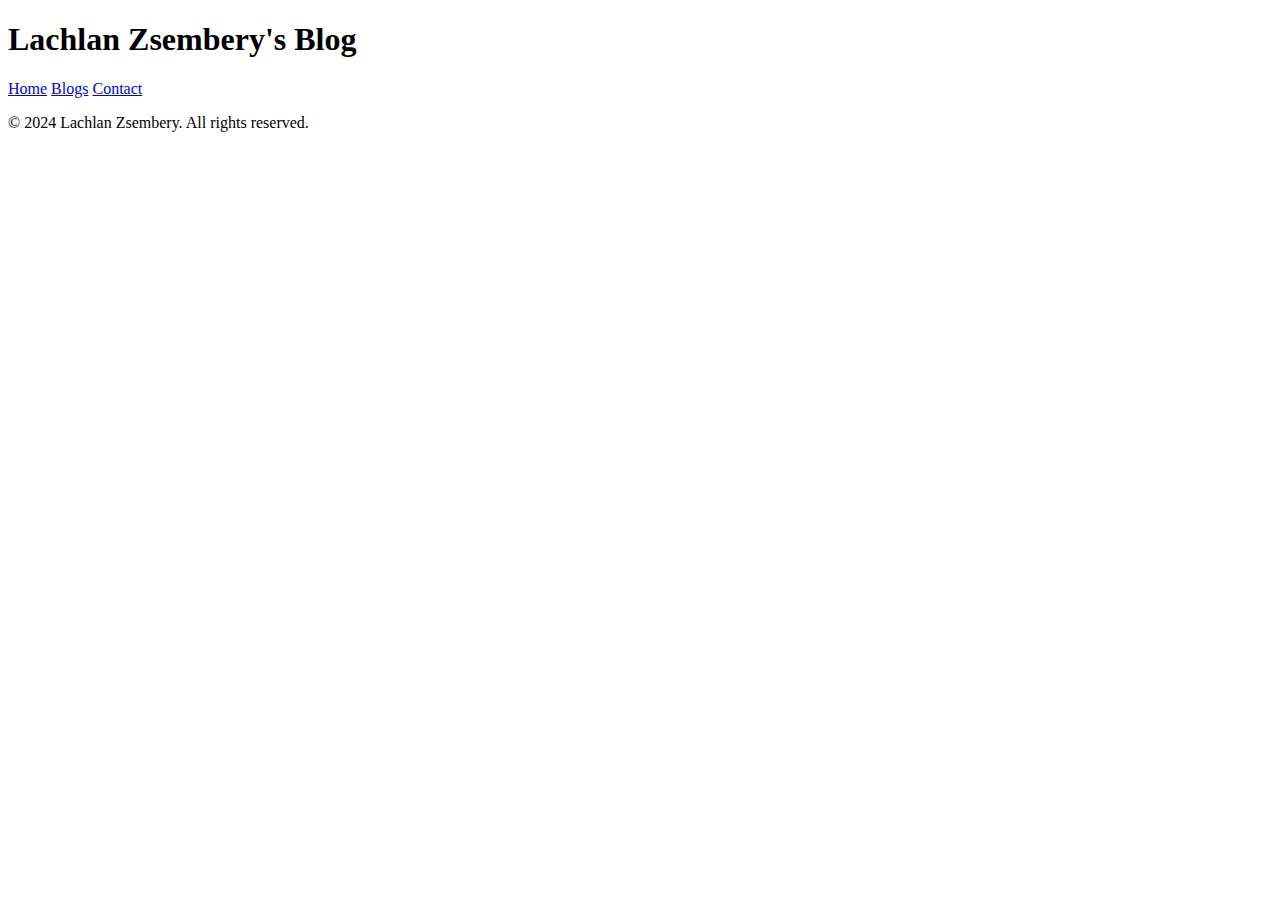
<file: index.html>
<!DOCTYPE html>
<html lang="en">
<head>
    <meta charset="UTF-8">
    <meta name="viewport" content="width=device-width, initial-scale=1.0">
    <title>Lachlan Zsembery's Blog</title>
    <link rel="stylesheets" href="styles.css">
</head>
<body>

<header>
    <h1>Lachlan Zsembery's Blog</h1>
</header>

<nav>
    <a href="index.html">Home</a>
    <a href="blogs.html">Blogs</a>
    <a href="contact.html">Contact</a>
</nav>

<footer>
    <p>&copy; 2024 Lachlan Zsembery. All rights reserved.</p>
</footer>

</body>
</html>
</file>
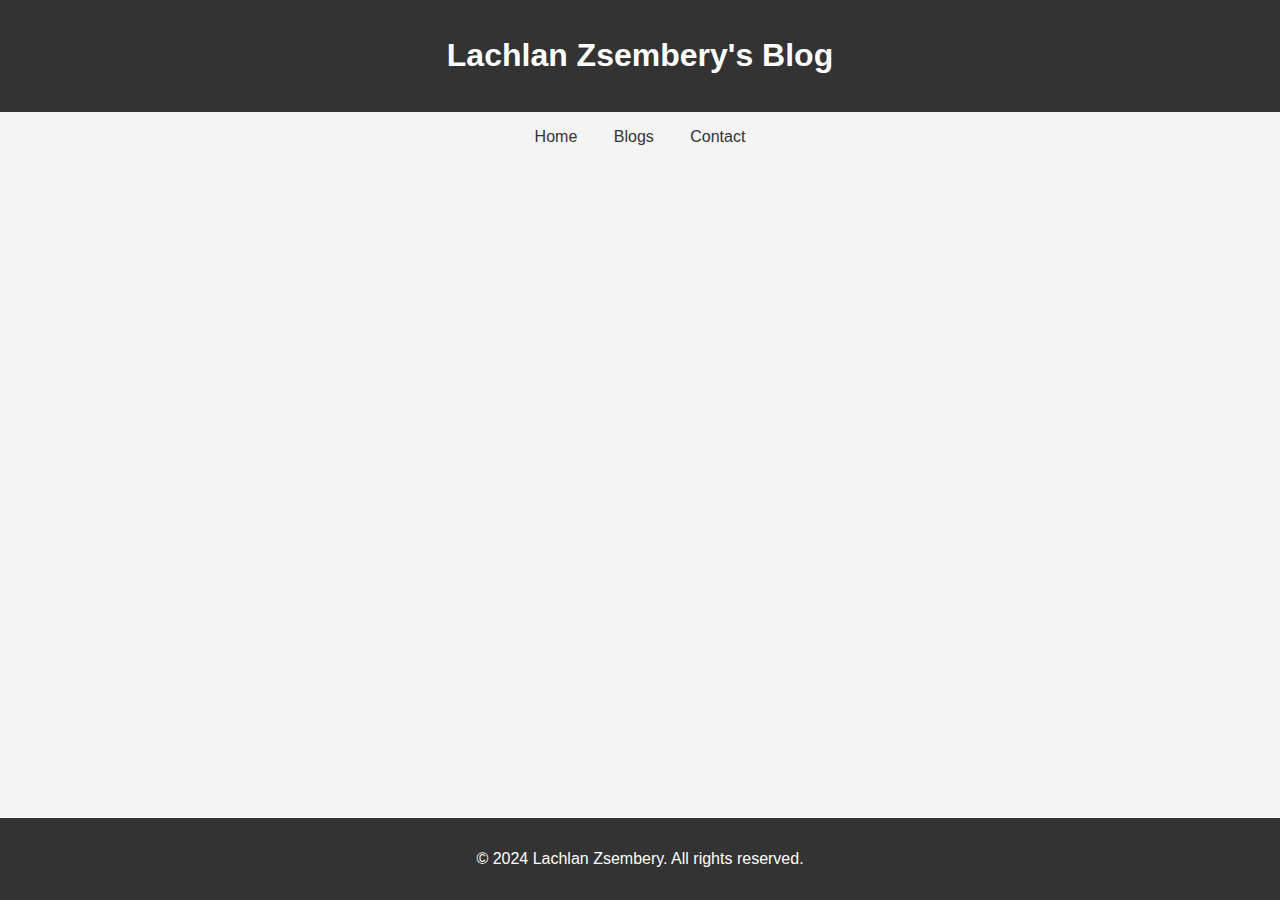
<file: blogs.html>
<!DOCTYPE html>
<html lang="en">
<head>
	<meta charset="UTF-8">
	<meta name="viewport" content="width=device-width, initial-scale=1.0">
	<title>Blogs</title>
	<style>
        body {
            font-family: Arial, sans-serif;
            margin: 0;
            padding: 0;
            background-color: #f4f4f4;
        }
        header {
            background-color: #333;
            color: white;
            padding: 1rem 0;
            text-align: center;
        }
        nav {
            margin: 1rem 0;
            text-align: center;
        }
        nav a {
            margin: 0 1rem;
            color: #333;
            text-decoration: none;
        }
        .container {
            width: 80%;
            margin: 2rem auto;
            background: white;
            padding: 2rem;
            box-shadow: 0 0 10px rgba(0,0,0,0.1);
        }
        .post-title {
            font-size: 2rem;
            margin-bottom: 1rem;
        }
        .post-meta {
            color: #888;
            margin-bottom: 1rem;
        }
        .post-content {
            line-height: 1.6;
        }
        footer {
            background-color: #333;
            color: white;
            text-align: center;
            padding: 1rem 0;
            position: fixed;
            width: 100%;
            bottom: 0;
        }
    </style>
</head>
<body>

<header>
    <h1>Lachlan Zsembery's Blog</h1>
</header>

<nav>
    <a href="index.html">Home</a>
    <a href="blogs.html">Blogs</a>
    <a href="contact.html">Contact</a>
</nav>

<footer>
    <p>&copy; 2024 Lachlan Zsembery. All rights reserved.</p>
</footer>

</body>
</html>
</file>
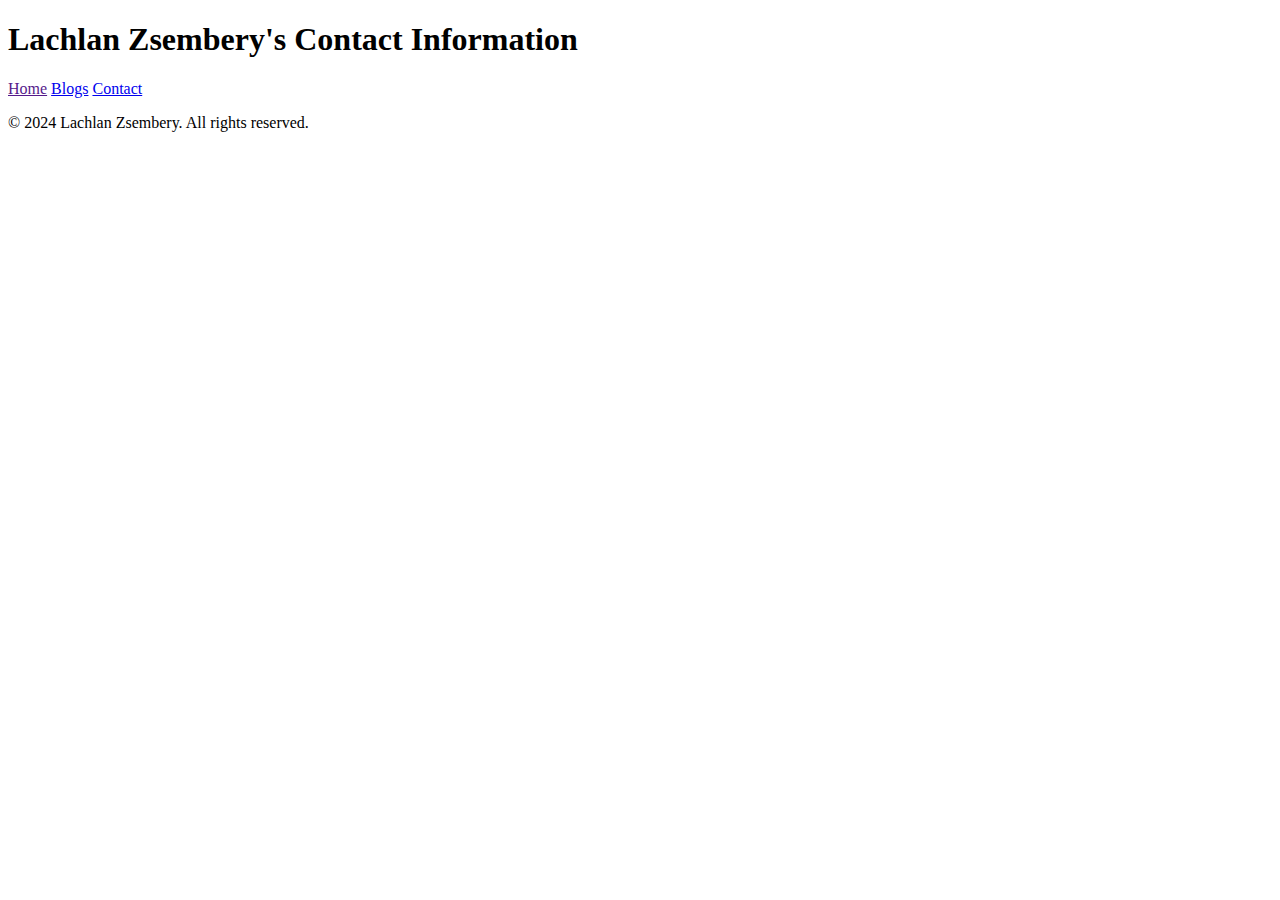
<file: contact.html>
<!DOCTYPE html>
<html lang="en">
<head>
	<meta charset="UTF-8">
	<meta name="viewport" content="width=device-width, initial-scale=1.0">
	<title>L.Zsembery Contact</title>
	<link rel="stylessheet" href="styles.css">
</head>
<body>

<header>
    <h1>Lachlan Zsembery's Contact Information</h1>
</header>

<nav>
    <a href="">Home</a>
    <a href="blogs.html">Blogs</a>
    <a href="contact.html">Contact</a>
</nav>

<footer>
    <p>&copy; 2024 Lachlan Zsembery. All rights reserved.</p>
</footer>

</body>
</html>
</file>
<file: styles.css>
body {
    font-family: Arial, sans-serif;
    margin: 0;
    padding: 0;
    background-color: #f4f4f4;
}

header {
    background-color: #333;
    color: white;
    padding: 1rem 0;
    text-align: center;
}

nav {
    margin: 1rem 0;
    text-align: center;
}

nav a {
    margin: 0 1rem;
    color: #333;
    text-decoration: none;
}

.container {
    width: 80%;
    margin: 2rem auto;
    background: white;
    padding: 2rem;
    box-shadow: 0 0 10px rgba(0,0,0,0.1);
}

.post-title {
    font-size: 2rem;
    margin-bottom: 1rem;
}

.post-meta {
    color: #888;
    margin-bottom: 1rem;
}

.post-content {
    line-height: 1.6;
}

footer {
    background-color: #333;
    color: white;
    text-align: center;
    padding: 1rem 0;
    position: fixed;
    width: 100%;
    bottom: 0;
</file>
